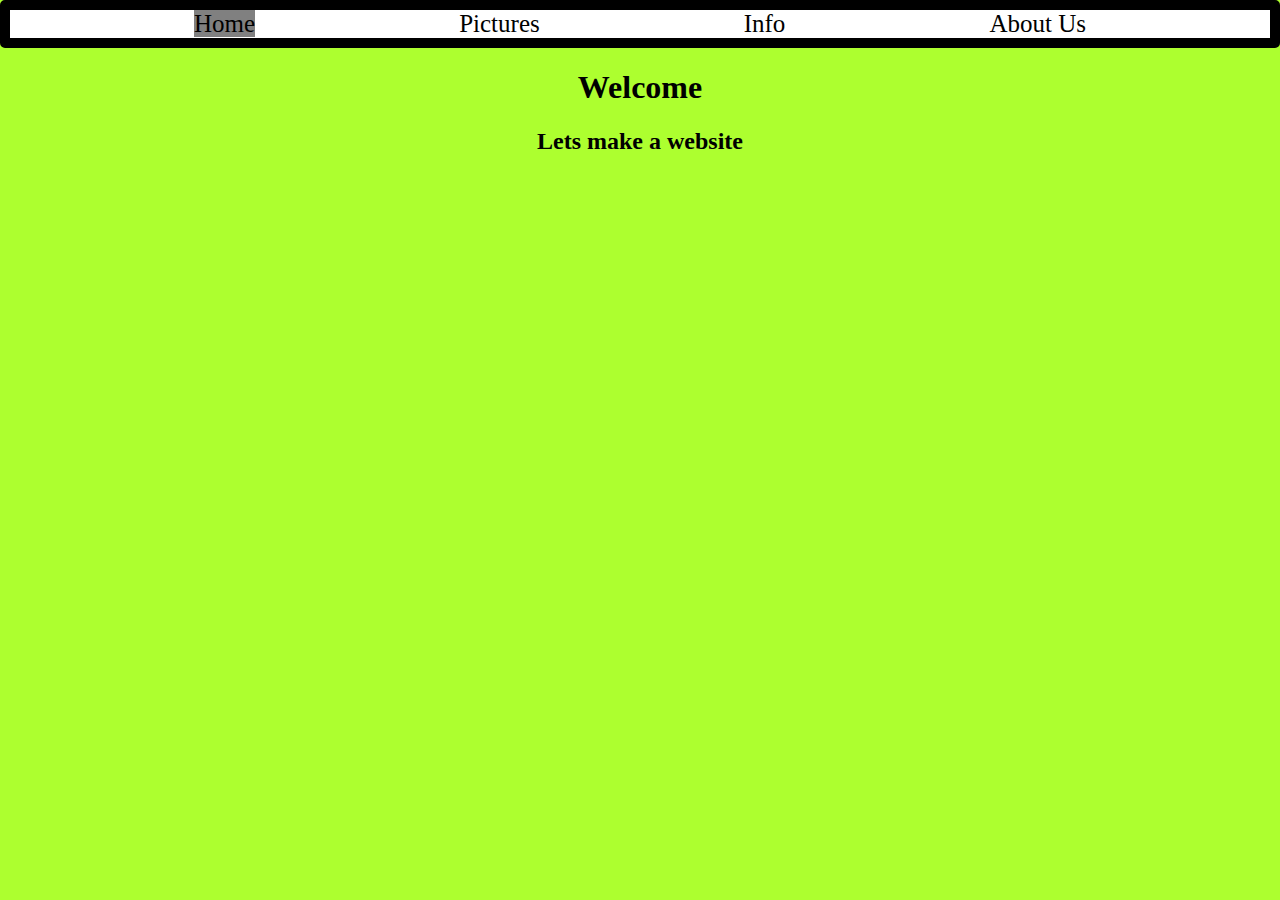
<file: Demo/HTML/index.html>
<!DOCTYPE html>
<html lang="en">
<head>
    <meta charset="UTF-8">
    <link rel="stylesheet" type="text/css" href="../CSS/MyStyle.css"><!-- ../ is one folder up -->
    <title>Main Page </title>
</head>
<body>
    <div class="top">
        <div class="nav">
            <a href="index.html" class="active">Home</a>
            <a href="page2.html">Pictures</a>
            <a href="page3.html">Info</a>
            <a href="page4.html">About Us</a>
        </div>
        <div class="wel">
        <h1>Welcome</h1>
        <h2>Lets make a website</h2>
        </div>
    </div>
</body>   
</html>
</file>
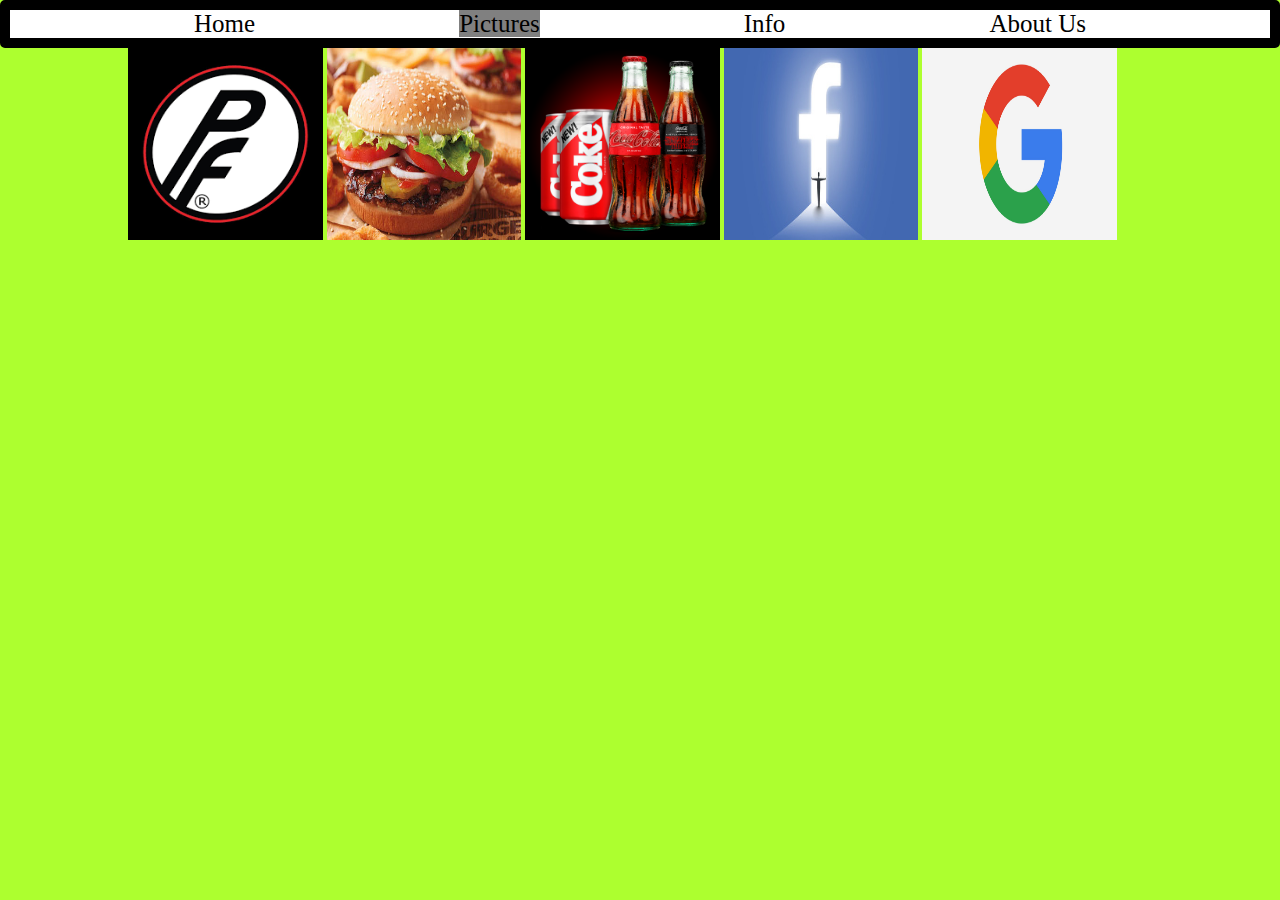
<file: Demo/HTML/page2.html>
<!DOCTYPE html>
<html lang="en">
<head>
    <meta charset="UTF-8">
    <link rel="stylesheet" type="text/css" href="../CSS/MyStyle.css"><!-- ../ is one folder up -->
    <title>Pictures</title>
</head>
<body>
    <div class="top">
        <div class="nav">
            <a href="index.html">Home</a>
            <a href="page2.html" class="active">Pictures</a>
            <a href="page3.html">Info</a>
            <a href="page4.html">About Us</a>
        </div>
        <div class="pic">
        <img src="../Pics/PF.png">
        <img src="../Pics/burger.jpg">
        <img src="../Pics/cola.png">
        <img src="../Pics/face.jpg">
        <img src="../Pics/google.jpg">
        </div>
    </div>
</body>    
</html>
</file>
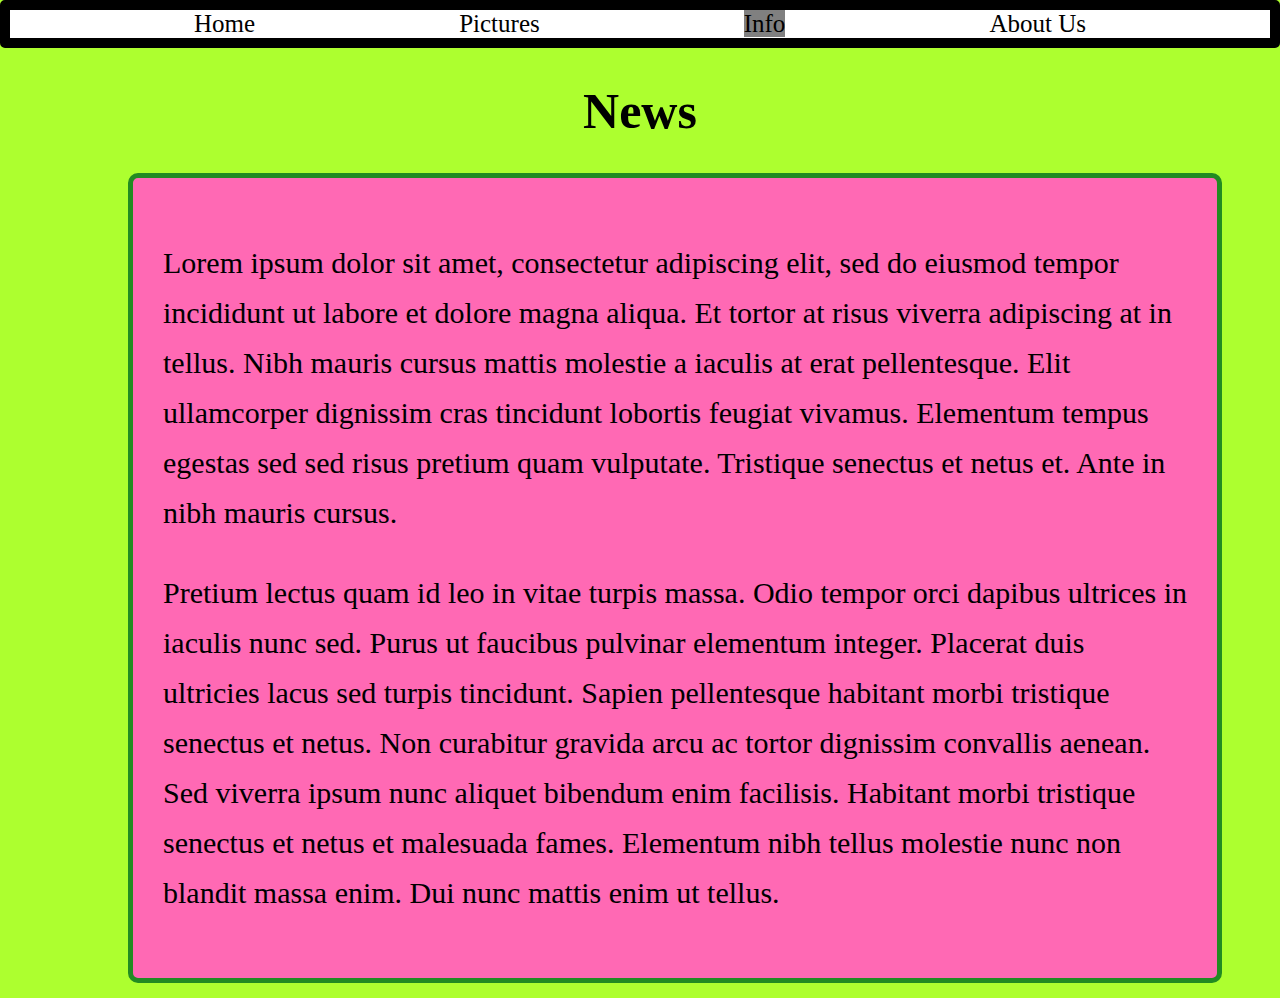
<file: Demo/HTML/page3.html>
<!DOCTYPE html>
<html lang="en">
<head>
    <meta charset="UTF-8">
    <link rel="stylesheet" type="text/css" href="../CSS/MyStyle.css"><!-- ../ is one folder up -->
    <title>Info</title>
</head>
<body>
    <div class="top">
        <div class="nav">
            <a href="index.html">Home</a> <!-- clickable -->
            <a href="page2.html">Pictures</a>
            <a href="page3.html" class="active">Info</a>
            <a href="page4.html">About Us</a>
        </div>
        <h1 class="news">News</h1>
        <div class="paper">
        <p>Lorem ipsum dolor sit amet, consectetur adipiscing elit, sed do eiusmod tempor incididunt ut labore et dolore magna aliqua. Et tortor at risus viverra adipiscing at in tellus. Nibh mauris cursus mattis molestie a iaculis at erat pellentesque. Elit ullamcorper dignissim cras tincidunt lobortis feugiat vivamus. Elementum tempus egestas sed sed risus pretium quam vulputate. Tristique senectus et netus et. Ante in nibh mauris cursus. </p>
        
        <p>Pretium lectus quam id leo in vitae turpis massa. Odio tempor orci dapibus ultrices in iaculis nunc sed. Purus ut faucibus pulvinar elementum integer. Placerat duis ultricies lacus sed turpis tincidunt. Sapien pellentesque habitant morbi tristique senectus et netus. Non curabitur gravida arcu ac tortor dignissim convallis aenean. Sed viverra ipsum nunc aliquet bibendum enim facilisis. Habitant morbi tristique senectus et netus et malesuada fames. Elementum nibh tellus molestie nunc non blandit massa enim. Dui nunc mattis enim ut tellus.</p>
        </div>
    </div>
</body>    
</html>
</file>
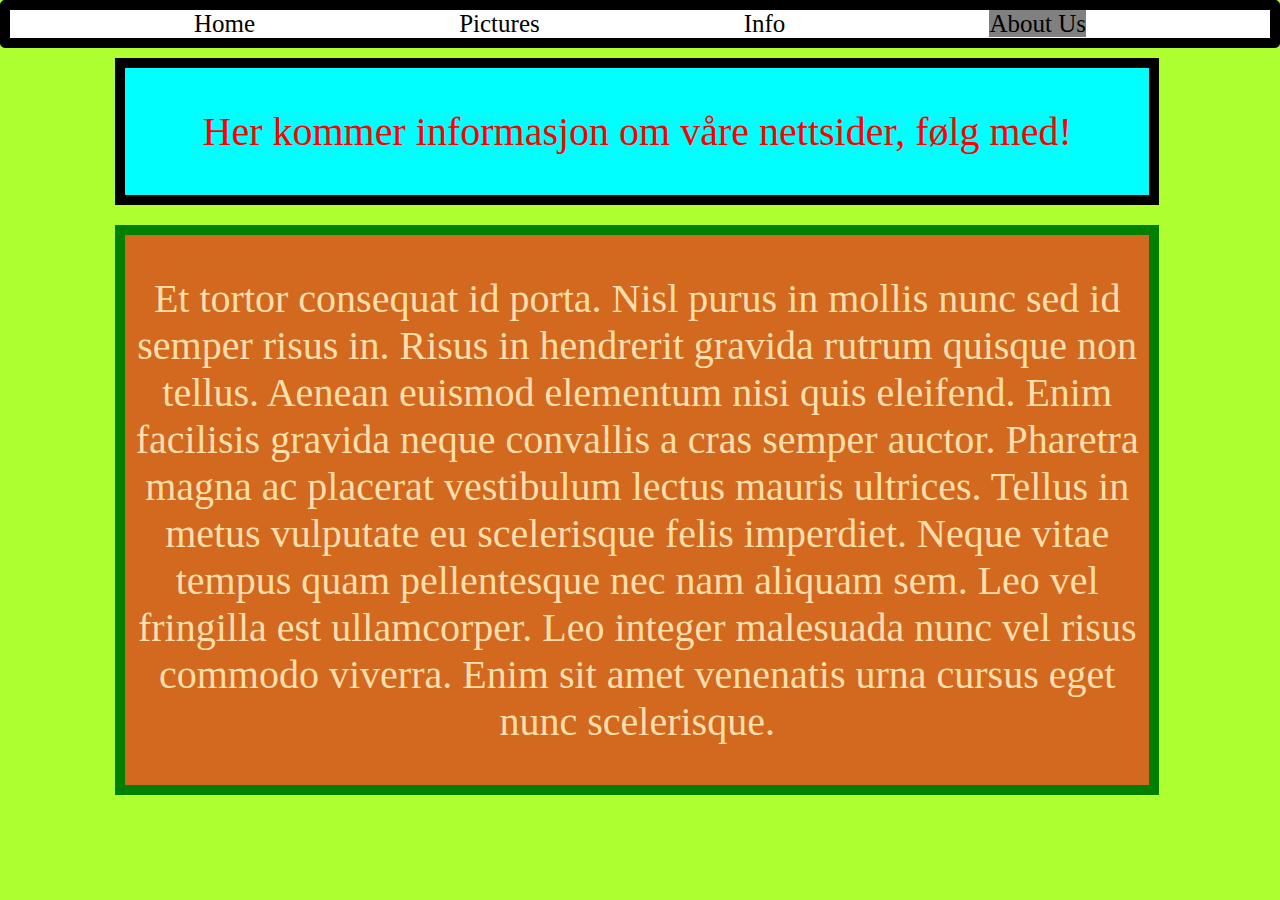
<file: Demo/HTML/page4.html>
<!DOCTYPE html>
<html lang="en">
<head>
    <meta charset="UTF-8">
    <link rel="stylesheet" type="text/css" href="../CSS/MyStyle.css"><!-- ../ is one folder up -->
    <title>About us</title>
</head>
<body>
    <div class="top">
        <div class="nav">
            <a href="index.html">Home</a>
            <a href="page2.html">Pictures</a>
            <a href="page3.html">Info</a>
            <a href="page4.html" class="active">About Us</a>
        </div>
        <div class="avsnitt">
        <p>Her kommer informasjon om våre nettsider, følg med!</p>
        </div>
        <div class="avsnitte">
        <p>Et tortor consequat id porta. Nisl purus in mollis nunc sed id semper risus in. Risus in hendrerit gravida rutrum quisque non tellus. Aenean euismod elementum nisi quis eleifend. Enim facilisis gravida neque convallis a cras semper auctor. Pharetra magna ac placerat vestibulum lectus mauris ultrices. Tellus in metus vulputate eu scelerisque felis imperdiet. Neque vitae tempus quam pellentesque nec nam aliquam sem. Leo vel fringilla est ullamcorper. Leo integer malesuada nunc vel risus commodo viverra. Enim sit amet venenatis urna cursus eget nunc scelerisque.</p>
        </div>
    </div>
</body>    
</html>
</file>
<file: Demo/CSS/MyStyle.css>
body {
    background-color: greenyellow;
    margin: 0;
    padding : 0;
    
}

.top {
    width: 100%;
        
}

.wel {
    text-align: center;

}

.nav {
    border: solid black 10px;
    text-align: center;
    background-color: white;
    border-radius: 5px;
    
}

a {
    margin: 4em;
    text-decoration: none;
    color: black;
    font-size: 25px;
    
}

a:hover {
    background-color: black;
    color: white;
}

.active {
    background-color: gray;
}

img {
    height: 12em;
    width: 19%;
    
}

.pic {
    width: 80%;
    margin-left: 10%;
}

.paper {
    width: 80%;
    background-color: hotpink;
    color: black;
    margin-top: 15px;
    margin-left: 10%;
    margin-bottom: 15px;
    font-size: 30px;
    line-height: 50px;
    border: 5px solid forestgreen;
    border-radius: 10px;
    padding: 30px;
}

.news {
    text-align: center;
    font-size: 50px;
}

.avsnitt {
    font-size: 40px;
    color: red;
    border: 10px solid black;
    text-align: center;
    margin-top: 10px;
    background-color: aqua;
    width: 80%;
    margin-left: 9%;
}

.avsnitte {
    font-size: 40px;
    color: navajowhite;
    border: 10px solid green;
    text-align: center;
    margin-top: 20px;
    background-color: chocolate;
    width: 80%;
    margin-left: 9%;
    
}



@media only screen and (max-width: 1120px) {
    
    a {
        font-size: 20px;
    }
    
}
</file>
